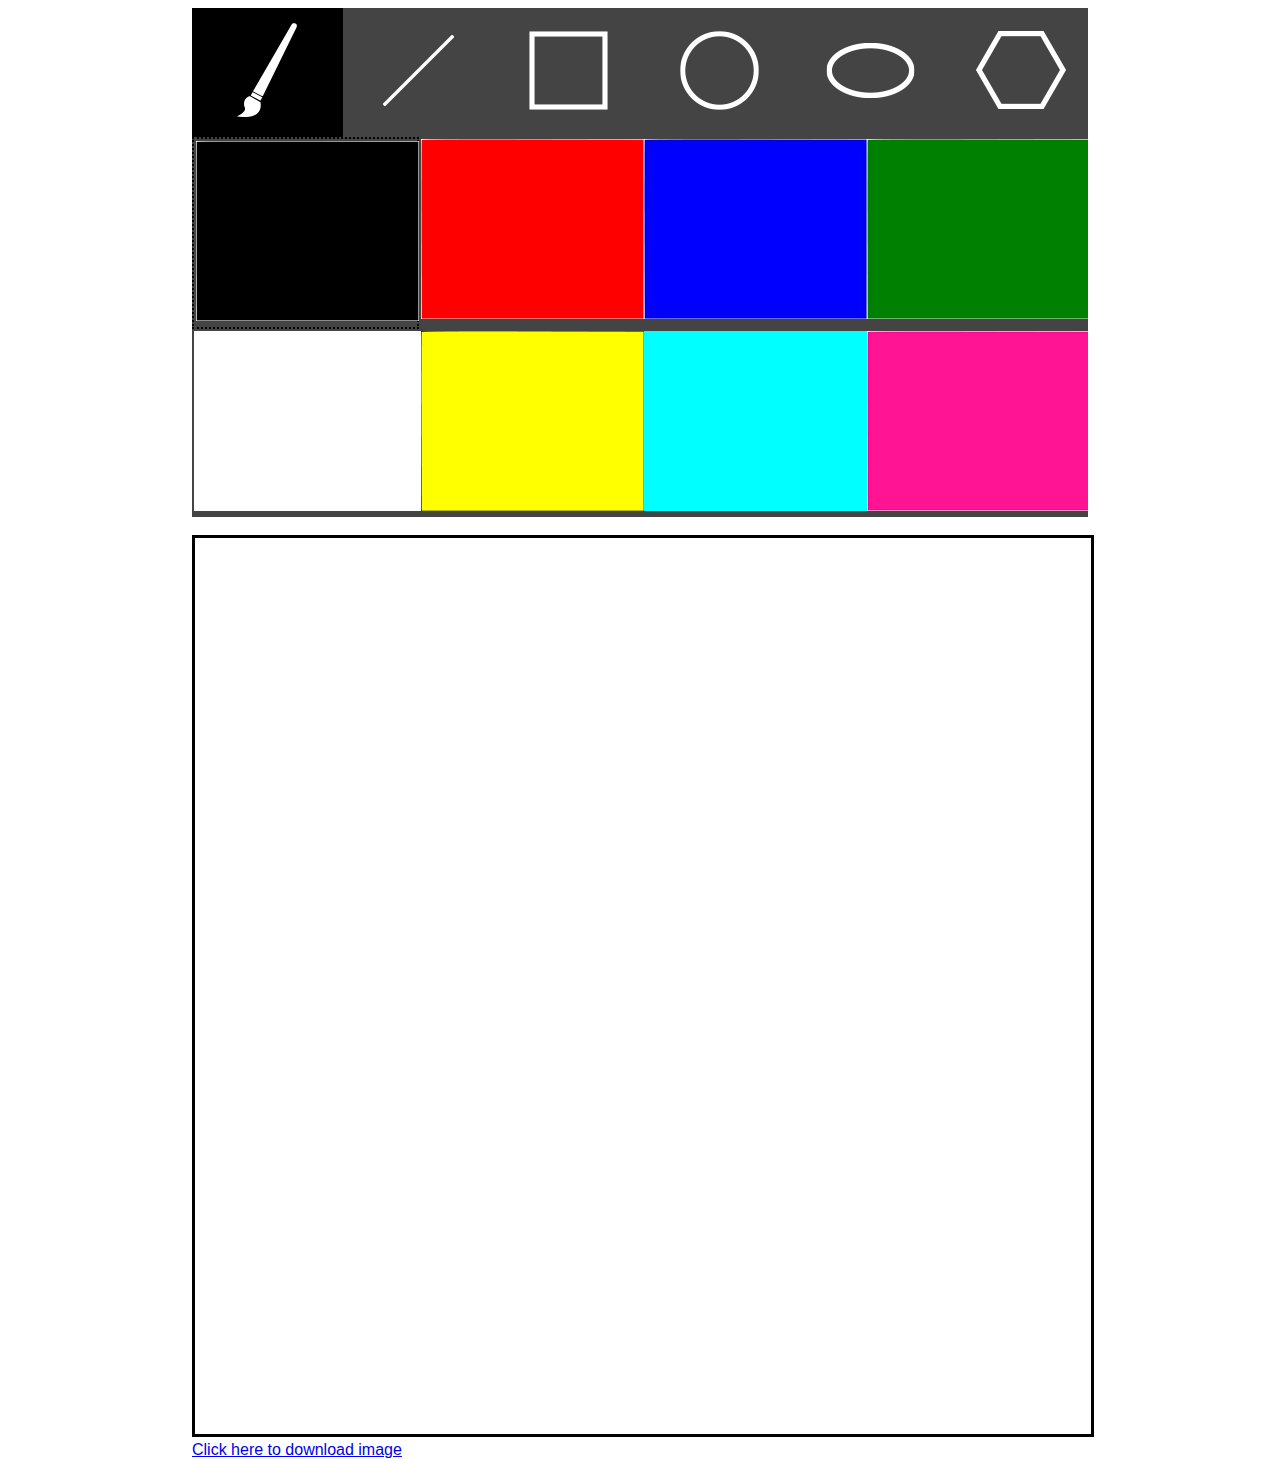
<file: painting.html>
<!DOCTYPE html>
<html lang="en">

<head>
    <meta charset="utf-8">
    <meta name="viewport" content="width = device-width, initial-scale = 1">
    <title>Painting</title>
    <link rel="stylesheet" type="text/css" href="css/painting.css">
    <script src="js/painting.js"></script>

</head>

<body>
    <div class="wrapper">

        <div class="toolbar">
            <a class="toolSelected" href="#" id="brush" onclick="ChangeTool('brush')"><img src="images/brush-icon.png"></a>
            <a href="#" id="line" onclick="ChangeTool('line')"><img src="images/line-icon.png"></a>
            <a href="#" id="rectangle" onclick="ChangeTool('rectangle')"><img src="images/rectangle-icon.png"></a>
            <a href="#" id="circle" onclick="ChangeTool('circle')"><img src="images/circle-icon.png"></a>
            <a href="#" id="ellipse" onclick="ChangeTool('ellipse')"><img src="images/ellipse-icon.png"></a>
            <a href="#" id="polygon" onclick="ChangeTool('polygon')"><img src="images/polygon-icon.png"></a>
        </div>
        <div class="colorbar">
            <a class="colorSelected" href="#" id="black" onclick="ChangeColor('black')"><img src="images/black.png"></a>
            <a href="#" id="red" onclick="ChangeColor('red')"><img src="images/red.png"></a>
            <a href="#" id="blue" onclick="ChangeColor('blue')"><img src="images/blue.png"></a>
            <a href="#" id="green" onclick="ChangeColor('green')"><img src="images/green.png"></a>
            <a href="#" id="white" onclick="ChangeColor('white')"><img src="images/white.png"></a>
            <a href="#" id="yellow" onclick="ChangeColor('yellow')"><img src="images/yellow.png"></a>
            <a href="#" id="cyan" onclick="ChangeColor('cyan')"><img src="images/cyan.jpg"></a>
            <a href="#" id="magenta" onclick="ChangeColor('magenta')"><img src="images/magenta.png"></a>
        </div><br>
        <canvas id="my-canvas" width="600" height="600"></canvas>
        <div id="img-data-div">
            <a href="#" id="img-file" download="image.png">Click here to download image</a>
        </div>

    </div>
</body>

</html>
</file>
<file: css/painting.css>
.wrapper {
    max-width: 70vw;
    margin: auto;
    font-family: "Arial";
}

.toolbar {
    display: grid;
    width: 100%;
    background-color: #444444;
    overflow: auto;
    grid-template-areas:
    "brush line rectangle circle ellipse polygon";
}

.colorbar {
    display: grid;
    width: 100%;
    background-color: #444444;
    overflow: hidden;
    grid-template-areas: 
    "black red green blue"
    "white yellow magenta cyan";
}

.toolbar a {
    float: left;
    width: 11vw;
    text-align: center;
    padding: 6px 5px;
    transition: all 0.5s ease;
    color: white;
}

.colorbar a {
    float: left;
    text-align: center;
    transition: all 0.5s ease;
}

/* Change color on hover */
.toolbar a:hover, .toolSelected {
    background-color: #000;
}

/* Change color on selected icon */
.colorbar a:hover, .colorSelected {
    border: 2px dotted #000;
}

#my-canvas {
    width: 100%;
    border: 3px solid #000000;
}

#img-data-div {
    width: 100%;
    max-width: 70vw;
    height: 1vh;
}

/* Resize images to container */
.toolbar a img, .colorbar a img {
    max-width: 100%;
    height: auto;
}

.colorbar a img {
    width: 20vw;
    height: 20vh;
    padding: 2px;
}
</file>
